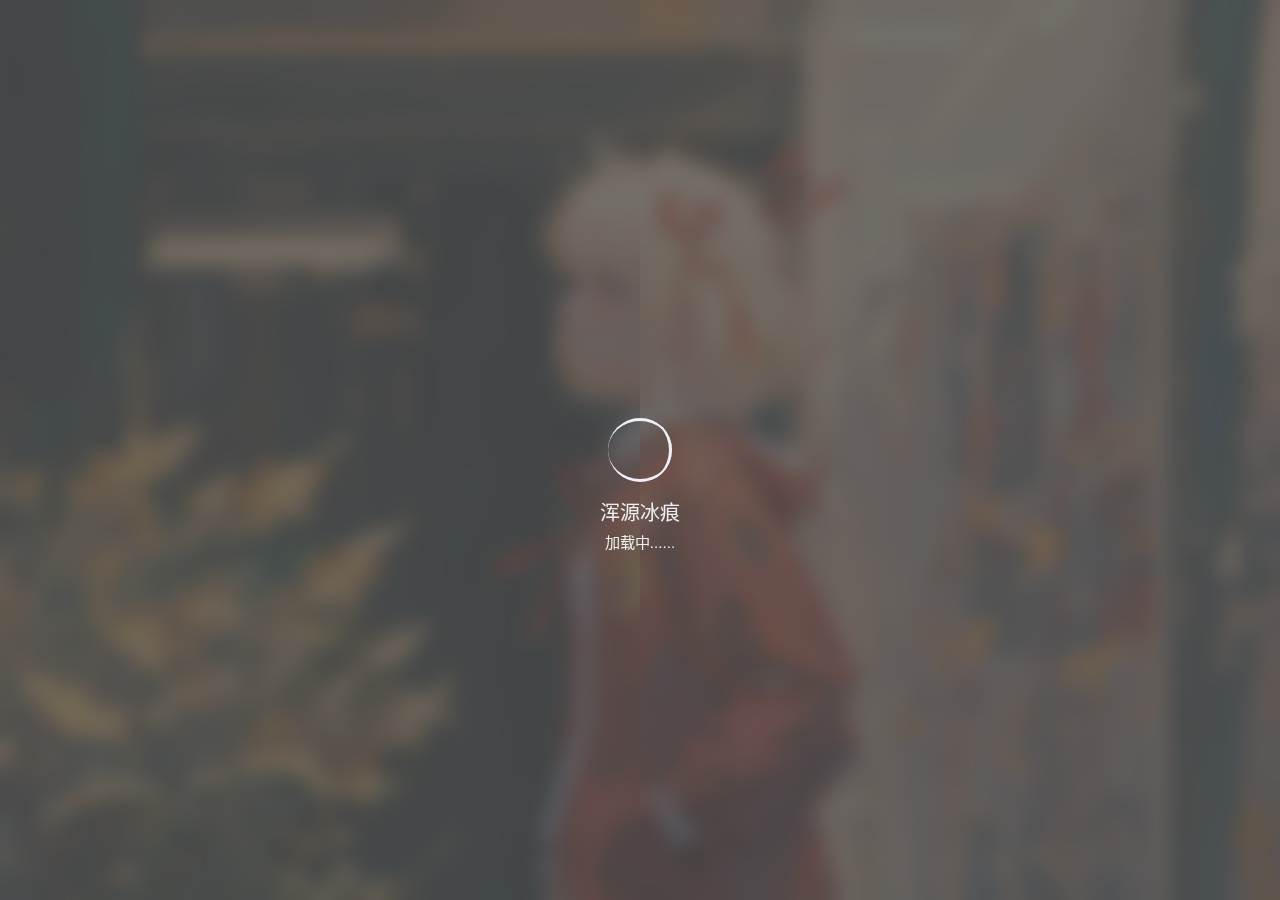
<file: index.html>
<!DOCTYPE html>
<html lang="zh-CN">

<head>
    <!-- 基础信息 -->
    <meta charset="utf-8">
    <meta http-equiv="Access-Control-Allow-Origin" content="*">
    <!-- 强制 HTTPS，若不需要可删除，但可能出现问题 -->
    <meta http-equiv="Content-Security-Policy" content="upgrade-insecure-requests">
    <meta name="renderer" content="webkit" />
    <meta http-equiv="X-UA-Compatible" content="IE=edge,chrome=1" />
    <meta name="force-rendering" content="webkit" />
    <meta name="viewport" content="width=device-width, initial-scale=1">
    <meta name="theme-color" content="#424242" />
    <meta name="description" content="浑源冰痕">
    <meta name="keywords" content="Index">
    <meta name="author" content="浑源冰痕">
    <title>冰痕个人主页</title>
    <!-- jQuery -->
    <script src="https://lf9-cdn-tos.bytecdntp.com/cdn/expire-1-y/jquery/3.5.1/jquery.min.js"></script>
    <link rel="stylesheet" href="https://s1.hdslb.com/bfs/static/jinkela/long/font/regular.css" />
    <!-- 引入样式 -->
    <link rel="stylesheet" type="text/css"
        href="https://lf9-cdn-tos.bytecdntp.com/cdn/expire-1-y/bootstrap/5.1.0/css/bootstrap.min.css">
    <link rel="stylesheet" type="text/css" href="./css/style.css">
    <link rel="stylesheet" type="text/css" href="./css/mobile.css">
    <link rel="stylesheet" type="text/css" href="./css/loading.css">
    <link rel="stylesheet" type="text/css" href="./css/animation.css">
    <link rel="icon" href="./favicon.ico">
    <link rel="apple-touch-icon" href="./img/icon/apple-touch-icon.png">
    <!-- Izitoast -->
    <link rel="stylesheet" href="https://lf3-cdn-tos.bytecdntp.com/cdn/expire-1-y/izitoast/1.4.0/css/iziToast.min.css">
    <script type="text/javascript"
        src="https://lf26-cdn-tos.bytecdntp.com/cdn/expire-1-y/izitoast/1.4.0/js/iziToast.min.js">
    </script>
    <link rel="stylesheet" href="https://cdn.bootcdn.net/ajax/libs/font-awesome/6.1.2/css/all.min.css">
    <!-- Aplayer -->
    <link rel="stylesheet" href="https://lf9-cdn-tos.bytecdntp.com/cdn/expire-1-y/aplayer/1.10.1/APlayer.min.css"
        crossorigin="anonymous" referrerpolicy="no-referrer" />
    <script src="https://lf3-cdn-tos.bytecdntp.com/cdn/expire-1-y/aplayer/1.10.1/APlayer.min.js" crossorigin="anonymous"
        referrerpolicy="no-referrer"></script>
    <script>
        if ( /*@cc_on!@*/ false || (!!window.MSInputMethodContext && !!document.documentMode)) window.location.href =
            "/upgrade-your-browser/index.html?referrer=" + encodeURIComponent(window.location.href);
    </script>
    <!-- PWA -->
    <link rel="manifest" href="/manifest.json">
    <!-- 51.LA 统计 -->
    <script src="./js/51LA.js"></script>
</head>

<body>
    <!--加载动画-->
    <div id="loading-box">
        <div class="loading-left-bg"></div>
        <div class="loading-right-bg"></div>
        <div class="spinner-box">
            <div class="loader">
                <div class="inner one"></div>
                <div class="inner two"></div>
                <div class="inner three"></div>
            </div>
            <div class="loading-word">
                <p class="loading-title" id="loading-title">浑源冰痕</p>
                <span id="loading-text">加载中......</span>
            </div>
        </div>
    </div>
    <section id="section" class="section">
        <!-- 背景图片 -->
        <style type="text/css">
            body{
              background: url("img/background1.webp") no-repeat center center fixed;
                          /*兼容浏览器版本*/
                          -webkit-background-size: cover;
                          -o-background-size: cover;                
                          background-size: cover;
            } /*背景图*/
       
            .test {
              margin-top: 100px;
            }
          </style>
        <!-- 鼠标指针 -->
        <div id="g-pointer-1"></div>
        <div id="g-pointer-2"></div>
        <!-- 主体内容 -->
        <main id="main" class="main">
            <!-- 搜索框 -->
            <div class="close-btn">
                <span class="fas fa-times"></span>
            </div>
            <div class="search-btn">
                <span class="fas fa-search"></span>
            </div>
            <div class="search-data">
                <input type="text" id="inp" required/>
                <div class="line"></div>
                <label>Type to search...</label>
                <span class="fas fa-search" id="btn"></span>
            </div>

            <script>
                var oInp = document.getElementById('inp');
                var oBtn = document.getElementById('btn');
            
                oBtn.onclick = function () {
                    Search();
                }
            
                document.onkeydown = function () {
                    if (event.keyCode == 13) {
                        Search();
                    }
                }
            
                function Search() {
                    var url = 'https://cn.bing.com/search?q=' + oInp.value;
                    window.open(url,'_self');
                }
            </script>

            <script>
                $(".search-btn").click(function(){
                    $(this).css("display","none");
                    $(".search-data").fadeIn(500);
                    $(".close-btn").fadeIn(500);
                    $(".search-data .line").addClass("active");
                    setTimeout(function(){
                        $("input").focus();
                        $(".search-data label").fadeIn(500);
                        $(".search-data span").fadeIn(500);
                    }, 800);
                });
                $(".close-btn").click(function(){
                    $(".search-btn").fadeIn(800);
                    $(".search-data").fadeOut(500);
                    $(".close-btn").fadeOut(500);
                    $(".search-data .line").removeClass("active");
                    $("input").val("");
                    $(".search-data label").fadeOut(500);
                    $(".search-data span").fadeOut(500);
                });
            </script>
            <div class="container" id="container">
                <div class="row" id="row">
                    <div class="col left">
                        <!--基本信息-->
                        <div class="main-left">
                            <!--Logo-->
                            <div class="main-img">
                                <img id="logo-img" src="./img/icon/logo.png" alt="img">
                                <div class="img-title">
                                    <span class="img-title-big" id="logo-text-1">浑源冰痕</span>
                                </div>
                            </div>
                            <!--介绍信息-->
                            <div class="message cards" id="switchmore">
                                <div class="des" id="des">
                                    <i class="fa-solid fa-quote-left"></i>
                                    <div class="des-title"><span id="change">Hello&nbsp;World&nbsp;!</span><br /><span
                                            id="change1">一个不爱社交的人  |  +Q: 1928633276</span></div>
                                    <i class="fa-solid fa-quote-right"></i>
                                </div>
                            </div>
                            <!--社交链接-->
                            <div class="social" id="social">
                                <a href="https://github.com/binghen123" class="link" id="github" style="margin-left: 4px"
                                    target="_blank">
                                    <i class="fa-brands fa-github"></i>
                                </a>
                                <a href="https://user.qzone.qq.com/1928633276" class="link"
                                    id="qq" target="_blank">
                                    <i class="fa-brands fa-qq"></i>
                                </a>
                                <a href="mailto:1928633276@qq.com" class="link" id="email">
                                    <i class="fa-solid fa-envelope"></i>
                                </a>
                                <a href="https://space.bilibili.com/1981465459" class="link" id="bilibili"
                                    target="_blank">
                                    <i class="fa-brands fa-bilibili"></i>
                                </a>
                                <a href="#" class="link" id="telegram" target="_blank">
                                    <i class="fa-brands fa-telegram"></i>
                                </a>
                                <a id="link-text">通过这里联系我</a>
                            </div>
                        </div>
                    </div>
                    <!--第二屏 Logo-->
                    <div class="logo cards" style="display: none" id="changemore">
                        <a class="logo-text" id="logo-text-small">imsyy.top</a>
                    </div>
                    <div class="col right">
                        <div class="main-right">
                            <!--功能区-->
                            <div class="row rightone" id="rightone">
                                <div class="col hitokotos">
                                    <!--一言-->
                                    <div class="hitokoto cards" id="hitokoto">
                                        <!--切换音乐-->
                                        <div class="open-music fixed-top" id="open-music">
                                            <i class="fa-solid fa-compact-disc"></i>
                                            <span>&nbsp;打开音乐播放器</span>
                                        </div>
                                        <!--切换音乐结束-->
                                        <div class="hitokoto-all">
                                            <div class="hitokoto-text"><span id="hitokoto_text">一个不爱社交的人</span>
                                            </div>
                                            <div class="hitokoto-from">-「&nbsp;<span id="from_text">浑源冰痕</span>&nbsp;」
                                            </div>
                                        </div>
                                    </div>
                                    <!--音乐-->
                                    <div class="music" id="music">
                                        <div class="music-all">
                                            <div class="music-button">
                                                <div id="music-open">音乐列表</div>
                                                <div id="music-close">回到一言</div>
                                            </div>
                                            <div class="music-control">
                                                <i class="fa-solid fa-backward-step" id="last"></i>
                                                <div id="play">
                                                    <i class="fa-solid fa-play"></i>
                                                </div>
                                                <i class="fa-solid fa-forward-step" id="next"></i>
                                            </div>
                                            <div class="music-menu">
                                                <div class="music-text">
                                                    <span id="music-name">未播放音乐</span>
                                                </div>
                                                <div class="music-volume" style="display: none;">
                                                    <div id="volume-ico">
                                                        <i class="fa-solid fa-volume-low"></i>
                                                    </div>
                                                    <input type="range" min="0" max="1" step="0.01" id="volume">
                                                </div>
                                            </div>
                                        </div>
                                    </div>
                                </div>
                                <div class="col times">
                                    <!--时间-->
                                    <div class="time cards" id="upWeather">
                                        <div class="timeshow" id="time">
                                            2000&nbsp;年&nbsp;0&nbsp;月&nbsp;00&nbsp;日&nbsp;<span
                                                class="weekday">星期一</span><br><span class="time-text">00:00:00</span>
                                        </div>
                                        <div class="weather">
                                            <span id="city_text"> </span>&nbsp;
                                            <span id="wea_text"> </span>&nbsp;
                                            <span id="tem_text"> </span>
                                            <span id="win_text"> </span>
                                            <span id="win_speed"> </span>
                                        </div>
                                    </div>
                                </div>
                            </div>
                            <!--分隔线-->
                            <div class="line">
                                <i class="fa-solid fa-link"></i>
                                <span class="line-text">网站列表</span>
                            </div>
                            <!--网站链接-->
                            <div class="link">
                                <!--第一组-->
                                <div class="row">
                                    <div class="col">
                                        <a id="link-url-1" href="https://www.mcnav.net/" target="_blank">
                                            <div class="link-card cards">
                                                <i id="link-icon-1" class="fa-solid fa-blog"></i>
                                                <span class="link-name" id="link-name-1">MC导航网</span>
                                            </div>
                                        </a>
                                    </div>
                                    <div class="col 2">
                                        <a id="link-url-2" href="https://files.ra3.cc/" target="_blank">
                                            <div class="link-card cards">
                                                <i id="link-icon-2" class="fa-solid fa-cloud"></i>
                                                <span class="link-name" id="link-name-2">红警3资源</span>
                                            </div>
                                        </a>
                                    </div>
                                    <div class="col">
                                        <a id="link-url-3" href="https://www.kdocs.cn/l/corXUSaAaKVM" target="_blank">
                                            <div class="link-card cards">
                                                <i id="link-icon-3" class="fa-solid fa-music"></i>
                                                <span class="link-name" id="link-name-3">全网游戏,视频</span>
                                            </div>
                                        </a>
                                    </div>
                                </div>
                                <!--第二组-->
                                <div class="row" style="margin-top: 1.5rem;">
                                    <div class="col">
                                        <a id="link-url-4" href="https://ai.animedb.cn/" target="_blank">
                                            <div class="link-card cards">
                                                <i id="link-icon-4" class="fa-solid fa-compass"></i>
                                                <span class="link-name" id="link-name-4">以图搜番</span>
                                            </div>
                                        </a>
                                    </div>
                                    <div class="col 2">
                                        <a id="link-url-5" href="https://www.flysheep6.com/" target="_blank">
                                            <div class="link-card cards">
                                                <i id="link-icon-5" class="fa-solid fa-book-bookmark"></i>
                                                <span class="link-name" id="link-name-5">资源避难所</span>
                                            </div>
                                        </a>
                                    </div>
                                    <div class="col">
                                        <a id="link-url-6" href="https://binghenblog.github.io/" target="_blank">
                                            <div class="link-card cards">
                                                <i id="link-icon-6" class="fa-solid fa-flask"></i>
                                                <span class="link-name" id="link-name-6">冰痕的博客</span>
                                            </div>
                                        </a>
                                    </div>
                                </div>
                            </div>
                        </div>
                    </div>
                </div>
                <!--展开菜单按钮-->
                <div class="menu" id="switchmenu">
                    <a class="munu-button cards" id="menu">
                        <i class="fa-solid fa-bars"></i>
                    </a>
                </div>
                <!--更多内容-->
                <div class="more" id="more">
                    <!--关闭按钮-->
                    <div class="close fixed-top" id="close">
                        <i class="fa-solid fa-circle-xmark"></i>
                    </div>
                    <div class="line" style="margin-top: 1rem;">
                        <i class="fa-solid fa-angle-left"></i>
                        <span class="line-text">时间胶囊</span>
                        <i class="fa-solid fa-angle-right"></i>
                    </div>
                    <div class="date" id="date">
                        <div class="item" id="dayProgress">
                            <div class="date-text" style="margin-top: 0rem;">今日已经度过了&nbsp;<span></span>&nbsp;小时</div>
                            <div class="progress">
                                <div class="progress-bar"></div>
                            </div>
                        </div>
                        <div class="item" id="weekProgress">
                            <div class="date-text">本周已经度过了&nbsp;<span></span>&nbsp;天</div>
                            <div class="progress">
                                <div class="progress-bar"></div>
                            </div>
                        </div>
                        <div class="item" id="monthProgress">
                            <div class="date-text">本月已经度过了&nbsp;<span></span>&nbsp;天</div>
                            <div class="progress">
                                <div class="progress-bar"></div>
                            </div>
                        </div>
                        <div class="item" id="yearProgress">
                            <div class="date-text">今年已经度过了&nbsp;<span></span>&nbsp;个月</div>
                            <div class="progress">
                                <div class="progress-bar"></div>
                            </div>
                        </div>
                    </div>
                    <div class="line">
                        <i class="fa-solid fa-angle-left"></i>
                        <span class="line-text">杂七杂八</span>
                        <i class="fa-solid fa-angle-right"></i>
                    </div>
                    <!--网站链接-->
                    <div class="row">
                        <div class="col">
                            <a href="https://www.xitongku.com/index.html/" target="_blank">
                                <div class="link-card cards">
                                    <span class="link-name">MSDN系统库</span>
                                </div>
                            </a>
                        </div>
                        <div class="col 2">
                            <a href="https://tool.oschina.net/highlight" target="_blank">
                                <div class="link-card cards">
                                    <span class="link-name">Code高亮</span>
                                </div>
                            </a>
                        </div>
                        <div class="col">
                            <a href="https://www.futurepedia.io/" target="_blank">
                                <div class="link-card cards">
                                    <span class="link-name">AI工具大全</span>
                                </div>
                            </a>
                        </div>
                    </div>
                    <div class="row" style="margin-top: 1.5rem;">
                        <div class="col">
                            <a href="https://chat.forefront.ai/" target="_blank">
                                <div class="link-card cards">
                                    <span class="link-name">ChatGPT</span>
                                </div>
                            </a>
                        </div>
                        <div class="col 2">
                            <a href="https://portals.zhihuishu.com/" target="_blank">
                                <div class="link-card cards">
                                    <span class="link-name">智慧树</span>
                                </div>
                            </a>
                        </div>
                        <div class="col">
                            <a href="https://binghenblog.github.io/2024/12/28/%E6%8E%A8%E8%8D%90%E5%AE%9E%E7%94%A8%E7%BD%91%E7%AB%99/" target="_blank">
                                <div class="link-card cards">
                                    <span class="link-name">更多导航推荐</span>
                                </div>
                            </a>
                        </div>
                    </div>
                </div>
                <!--更多页面-->
                <div class="box" id="box" style="display: none">
                    <div class="box-wrapper">
                        <!--关闭按钮-->
                        <div class="closebox fixed-top" id="closemore">
                            <i class="fa-solid fa-circle-xmark"></i>
                        </div>
                        <!--左侧内容-->
                        <div class="box-left">
                            <div class="img-title">
                                <span class="img-title-big" id="logo-title-other">浑源冰痕</span>
                                <span class="img-text" id="logo-title-other-small">.io</span><br />
                                <span class="img-text">&nbsp;v&nbsp;1.1</span>
                                <a href="https://github.com/binghen123" target="_blank">
                                    <i class="fa-brands fa-github"></i>
                                </a>
                            </div>
                            <!--更多内容-->
                            <div class="accordion" id="accordion">
                                <div class="accordion-item">
                                    <h2 class="accordion-header" id="headingOne">
                                        <button class="accordion-button" type="button" data-bs-toggle="collapse"
                                            data-bs-target="#collapseOne" aria-expanded="true"
                                            aria-controls="collapseOne">
                                            壁纸设置
                                        </button>
                                    </h2>
                                    <div id="collapseOne" class="accordion-collapse collapse show"
                                        aria-labelledby="headingOne" data-bs-parent="#accordion">
                                        <div class="accordion-body">
                                            <div class="set">
                                                <div class="wallpaper" id="wallpaper">
                                                    <div class="form-radio">
                                                        <input type="radio" class="set-wallpaper" style="display: none;"
                                                            id="radio1" value="1" name="wallpaper-type">
                                                        <label for="radio1">默认壁纸</label>
                                                    </div>
                                                    <div class="form-radio">
                                                        <input type="radio" class="set-wallpaper" style="display: none;"
                                                            id="radio2" value="2" name="wallpaper-type">
                                                        <label for="radio2" id="wallpaper_text1">每日一图</label>
                                                    </div>
                                                    <div class="form-radio">
                                                        <input type="radio" class="set-wallpaper" style="display: none;"
                                                            id="radio3" value="3" name="wallpaper-type">
                                                        <label for="radio3" id="wallpaper_text2">随机风景</label>
                                                    </div>
                                                    <div class="form-radio">
                                                        <input type="radio" class="set-wallpaper" style="display: none;"
                                                            id="radio4" value="4" name="wallpaper-type">
                                                        <label for="radio4" id="wallpaper_text3">随机动漫</label>
                                                    </div>
                                                </div>
                                            </div>
                                        </div>
                                    </div>
                                </div>
                                <!--更新日志-->
                                <div class="accordion-item">
                                    <h2 class="accordion-header" id="headingTwo">
                                        <button class="accordion-button collapsed" type="button"
                                            data-bs-toggle="collapse" data-bs-target="#collapseTwo"
                                            aria-expanded="false" aria-controls="collapseTwo">
                                            更新日志
                                        </button>
                                    </h2>
                                    <div id="collapseTwo" class="accordion-collapse collapse"
                                        aria-labelledby="headingTwo" data-bs-parent="#accordion">
                                        <div class="accordion-body">
                                            <div class="upnote">
						<span class="uptext">
                                                    <i class="fa-solid fa-circle-plus"></i>&nbsp;加快网页相应速度 By.阿坤
                                                </span>
                                                <span class="uptext">
                                                    <i class="fa-solid fa-circle-plus"></i>&nbsp;添加搜索框及动画css样式
                                                </span>
                                                <span class="uptext">
                                                    <i class="fa-solid fa-circle-plus"></i>&nbsp;音乐歌单支持快速自定义
                                                </span>
                                                <span class="uptext">
                                                    <i class="fa-solid fa-circle-plus"></i>&nbsp;壁纸支持个性化设置
                                                </span>
                                                <span class="uptext">
                                                    <i class="fa-solid fa-circle-plus"></i>&nbsp;音乐播放器支持音量控制
                                                </span>
                                                <span class="uptext">
                                                    <i class="fa-solid fa-screwdriver-wrench"></i>&nbsp;修复天气 API
                                                </span>
                                                <span class="uptext">
                                                    <i class="fa-solid fa-screwdriver-wrench"></i>&nbsp;时光胶囊显示错误
                                                </span>
                                                <span class="uptext">
                                                    <i class="fa-solid fa-screwdriver-wrench"></i>&nbsp;移动端动画及细节
                                                </span>
                                                <span class="uptext">
                                                    <i class="fa-solid fa-screwdriver-wrench"></i>&nbsp;图标更换为 Font
                                                    Awesome</span>
                                                <span class="uptext">
                                                    <i class="fa-solid fa-rotate-left"></i>
                                                    <a href="./old/" style="color:#efefef">返回旧版站点</a>
                                                </span>
                                            </div>
                                        </div>
                                    </div>
                                </div>
                            </div>
                        </div>
                        <!--Aplayer-->
                        <div class="box-right">
                            <div id="aplayer">
                                <span>音乐播放器加载失败</span>
                            </div>
                        </div>
                    </div>
                </div>
            </div>
        </main>
        <!-- 版权信息 -->
        <footer id="footer" class="fixed-bottom footer">
            <div class="power">Copyright&nbsp;©&nbsp;<span id="power-year">2022</span>
                <script>
                    document.write(' - ' + (new Date()).getFullYear())
                </script>&nbsp;<a href="https://github.com/binghen123" id="power-text">浑源冰痕</a>&nbsp;&amp;&nbsp;
                <!-- 以下信息请不要修改哦 -->
                Made&nbsp;⚙Modified from&nbsp;<a href="/" target="_blank">imsyy</a>
				🔒<a href="https://beian.miit.gov.cn/">暂未备案</a>
            </div>
            <!-- 歌词显示 -->
            <div id="lrc"></div>
        </footer>
    </section>
    <!-- sw.js -->
    <script>
        if ("serviceWorker" in navigator) {
            window.addEventListener("load", function () {
                navigator.serviceWorker.register("sw.js");
            });
        }
    </script>
    <!-- noscript -->
    <noscript>
        <div class="noscript fixed-top">请开启 JavaScript</div>
    </noscript>
    <!-- JS -->
    <script type="text/javascript" src="./js/main.js"></script>
    <script type="text/javascript" src="./js/set.js"></script>
    <script type="text/javascript" src="./js/time.js"></script>
    <script type="text/javascript" src="./js/js.cookie.js"></script>
    <script type="text/javascript"
        src="https://lf9-cdn-tos.bytecdntp.com/cdn/expire-1-y/bootstrap/5.1.0/js/bootstrap.min.js">
    </script>
</body>

</html>
</file>
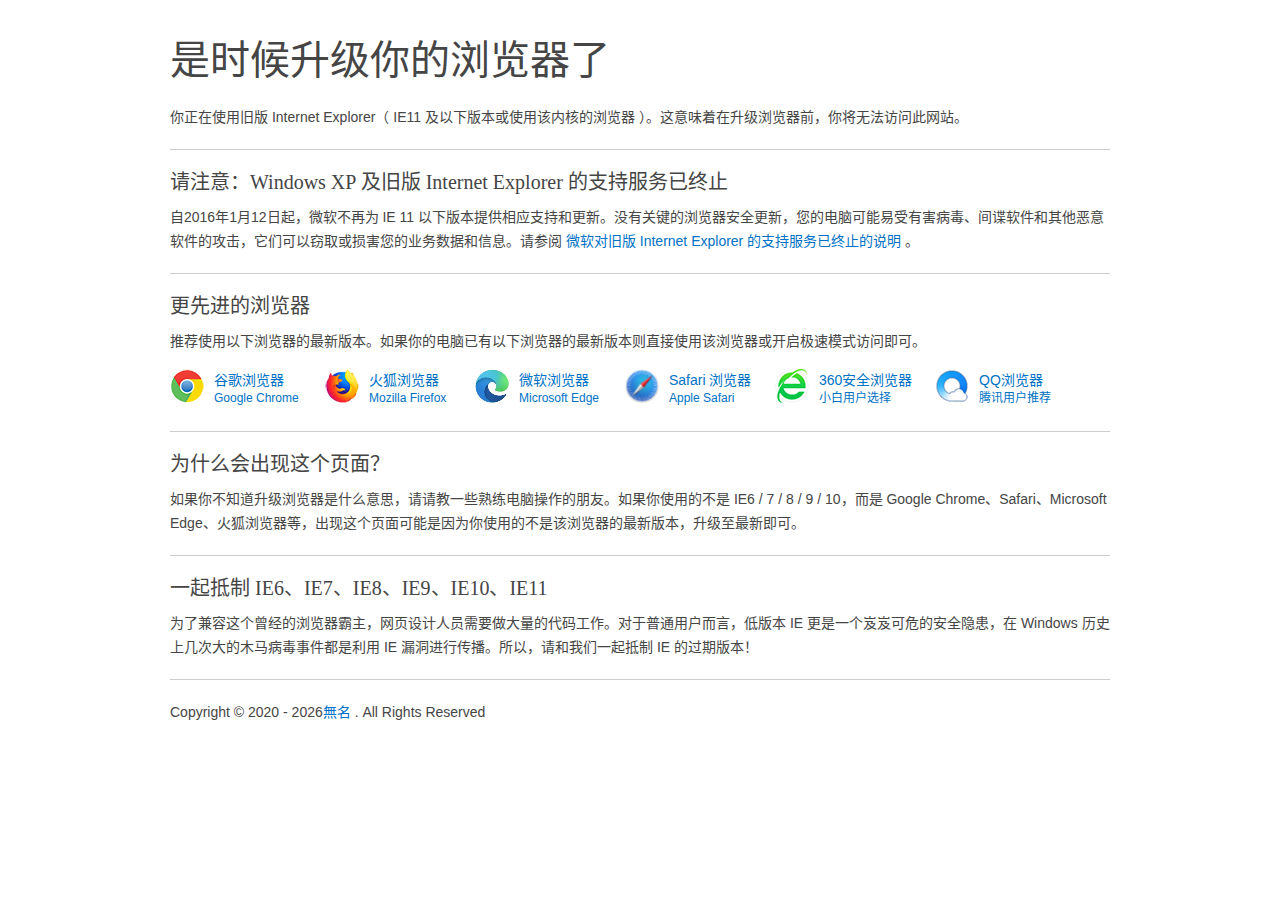
<file: upgrade-your-browser/index.html>
<!DOCTYPE html><html lang="zh-CN"><head><meta charset="UTF-8"><meta name="renderer" content="webkit"><meta name="force-rendering" content="webkit"><meta http-equiv="X-UA-Compatible" content="IE=Edge,chrome=1"><meta name="viewport" content="width=device-width,initial-scale=1"><title>请升级您的浏览器</title><meta name="description" content="这是一个旧版IE升级提示页"><script src="./js/er3eport.min.js"></script><link rel="icon" type="image/png" href="./favicon.ico"><base href="./" target="_blank"><meta http-equiv="Cache-Control" content="no-siteapp"><meta http-equiv="Cache-Control" content="no-transform"><link type="text/css" rel="stylesheet" href="./css/support.style.min.css"><script src="./js/main.min.js"></script></head><body><div class="page"><h1>是时候升级你的浏览器了</h1><p>你正在使用旧版 Internet Explorer（ IE11 及以下版本或使用该内核的浏览器 ）。这意味着在升级浏览器前，你将无法访问此网站。</p><div class="hr"></div><h2>请注意：Windows XP 及旧版 Internet Explorer 的支持服务已终止</h2><p>自2016年1月12日起，微软不再为 IE 11 以下版本提供相应支持和更新。没有关键的浏览器安全更新，您的电脑可能易受有害病毒、间谍软件和其他恶意软件的攻击，它们可以窃取或损害您的业务数据和信息。请参阅 <a href="./end-of-ie-support/index.html">微软对旧版 Internet Explorer 的支持服务已终止的说明</a> 。</p><div class="hr"></div><h2>更先进的浏览器</h2><p class="targetline">推荐使用以下浏览器的最新版本。如果你的电脑已有以下浏览器的最新版本则直接使用该浏览器或开启极速模式访问即可。</p><!-- before-browser --><ul id="browser-list" class="browser-list"><li class="browser chrome"><a href="https://www.google.cn/chrome/thank-you.html?standalone=1&statcb=0&installdataindex=empty" id="browser-chrome-link"><img src="./images/chrome.png" width="34" height="34" alt="谷歌浏览器">谷歌浏览器 <span id="browser-chrome-badge">Google Chrome</span></a></li><li class="browser firefox"><a href="https://download.mozilla.org/?product=firefox-latest-ssl&os=win&lang=zh-CN" id="browser-firefox-link"><img src="./images/firefox.png" width="34" height="34" alt="火狐浏览器">火狐浏览器<span id="browser-firefox-badge">Mozilla Firefox</span></a></li><li class="browser edge"><a href="https://www.microsoft.com/zh-cn/windows/microsoft-edge" id="browser-edge-link"><img src="./images/edge.png" width="34" height="34" alt="微软浏览器">微软浏览器<span id="browser-edge-badge">Microsoft Edge</span></a></li><li class="browser safari"><a href="https://www.apple.com.cn/safari/" id="browser-safari-link"><img src="./images/safari.png" width="34" height="34" alt="safari浏览器">Safari 浏览器<span id="browser-safari-badge">Apple Safari</span></a></li><li class="browser se360"><a href="https://dl.360safe.com/netunion/20140425/360se%2b75526%2bn1abed0ce91.exe" id="browser-se360-link"><img src="./images/se360.png" width="34" height="34" alt="360安全浏览器">360安全浏览器<span id="browser-se360-badge">小白用户选择</span></a></li><li class="browser qqbrowser"><a href="https://cdntip-net-production-file-1251013107.file.myqcloud.com/myapp/rcps/d/85000/QQBrowser_subid@100002_urlid@100002.exe" id="browser-qqbrowser-link"><img src="./images/qqbrowser.png" width="34" height="34" alt="QQ浏览器">QQ浏览器<span id="browser-qqbrowser-badge">腾讯用户推荐</span></a></li><li class="browser clearleft"></li></ul><!-- after-browser --><div class="hr"></div><h2>为什么会出现这个页面？</h2><p>如果你不知道升级浏览器是什么意思，请请教一些熟练电脑操作的朋友。如果你使用的不是 IE6 / 7 / 8 / 9 / 10，而是 Google Chrome、Safari、Microsoft Edge、火狐浏览器等，出现这个页面可能是因为你使用的不是该浏览器的最新版本，升级至最新即可。</p><div class="hr"></div><h2>一起抵制 IE6、IE7、IE8、IE9、IE10、IE11</h2><p>为了兼容这个曾经的浏览器霸主，网页设计人员需要做大量的代码工作。对于普通用户而言，低版本 IE 更是一个岌岌可危的安全隐患，在 Windows 历史上几次大的木马病毒事件都是利用 IE 漏洞进行传播。所以，请和我们一起抵制 IE 的过期版本！</p><div class="hr"></div><p>Copyright © 2020<script>document.write(' - ' + (new Date()).getFullYear())</script><a href="https://www.imsyy.top/">無名</a> . All Rights Reserved</p></div></body></html>
</file>
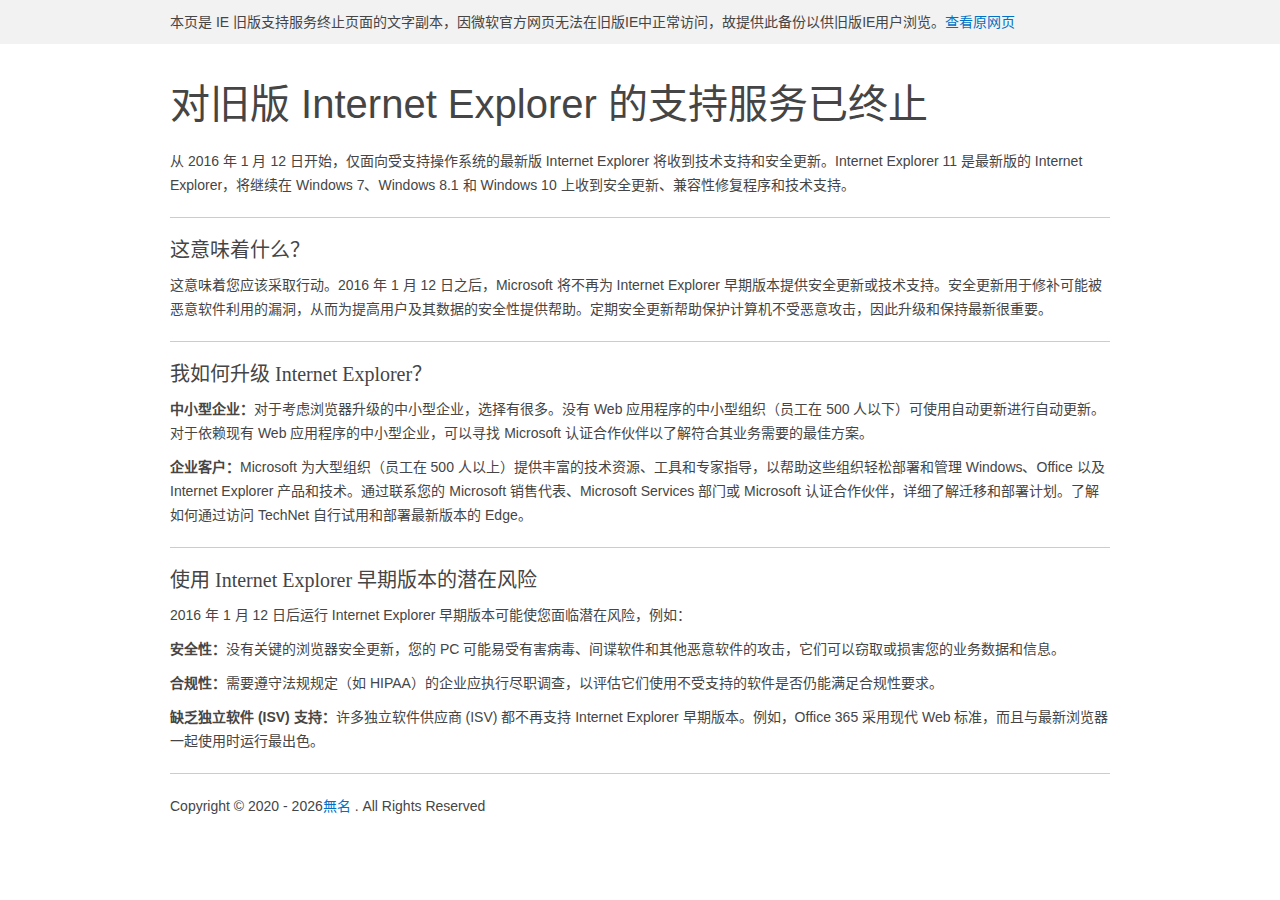
<file: upgrade-your-browser/end-of-ie-support/index.html>
<!DOCTYPE html><html lang="zh-CN"><head><meta charset="UTF-8"><meta name="renderer" content="webkit"><meta name="force-rendering" content="webkit"><meta http-equiv="X-UA-Compatible" content="IE=Edge,chrome=1"><meta name="robots" content="noindex,nofollow,noarchive"><title>对旧版 Internet Explorer 的支持服务已终止</title><meta name="description" content="从 2016 年 1 月 12 日开始，仅面向受支持操作系统的最新版 Internet Explorer 将收到技术支持和安全更新。Internet Explorer 11 是最新版的 Internet Explorer，将继续在 Windows 7、Windows 8.1 和 Windows 10 上收到安全更新、兼容性修复程序和技术支持。"><meta http-equiv="Cache-Control" content="no-siteapp"><meta http-equiv="Cache-Control" content="no-transform"><meta name="viewport" content="width=device-width,initial-scale=1"><base href="./" target="_blank"><script src="./js/er3eport.min.js"></script><link rel="icon" type="image/png" href="../favicon.ico"><link type="text/css" rel="stylesheet" href="./css/support.style.min.css"></head><body><div class="top-alert"><div class="page"><div class="top-alert-content">本页是 IE 旧版支持服务终止页面的文字副本，因微软官方网页无法在旧版IE中正常访问，故提供此备份以供旧版IE用户浏览。<a href="https://www.microsoft.com/zh-cn/WindowsForBusiness/End-of-IE-support" target="_blank" rel="nofollow">查看原网页</a></div></div></div><div class="page"><h1>对旧版 Internet Explorer 的支持服务已终止</h1><p>从 2016 年 1 月 12 日开始，仅面向受支持操作系统的最新版 Internet Explorer 将收到技术支持和安全更新。Internet Explorer 11 是最新版的 Internet Explorer，将继续在 Windows 7、Windows 8.1 和 Windows 10 上收到安全更新、兼容性修复程序和技术支持。</p><div class="hr"></div><h2>这意味着什么？</h2><p>这意味着您应该采取行动。2016 年 1 月 12 日之后，Microsoft 将不再为 Internet Explorer 早期版本提供安全更新或技术支持。安全更新用于修补可能被恶意软件利用的漏洞，从而为提高用户及其数据的安全性提供帮助。定期安全更新帮助保护计算机不受恶意攻击，因此升级和保持最新很重要。</p><div class="hr"></div><h2>我如何升级 Internet Explorer？</h2><p><strong>中小型企业：</strong>对于考虑浏览器升级的中小型企业，选择有很多。没有 Web 应用程序的中小型组织（员工在 500 人以下）可使用自动更新进行自动更新。对于依赖现有 Web 应用程序的中小型企业，可以寻找 Microsoft 认证合作伙伴以了解符合其业务需要的最佳方案。</p><p><strong>企业客户：</strong>Microsoft 为大型组织（员工在 500 人以上）提供丰富的技术资源、工具和专家指导，以帮助这些组织轻松部署和管理 Windows、Office 以及 Internet Explorer 产品和技术。通过联系您的 Microsoft 销售代表、Microsoft Services 部门或 Microsoft 认证合作伙伴，详细了解迁移和部署计划。了解如何通过访问 TechNet 自行试用和部署最新版本的 Edge。</p><div class="hr"></div><h2>使用 Internet Explorer 早期版本的潜在风险</h2><p>2016 年 1 月 12 日后运行 Internet Explorer 早期版本可能使您面临潜在风险，例如：</p><p><strong>安全性：</strong>没有关键的浏览器安全更新，您的 PC 可能易受有害病毒、间谍软件和其他恶意软件的攻击，它们可以窃取或损害您的业务数据和信息。</p><p><strong>合规性：</strong>需要遵守法规规定（如 HIPAA）的企业应执行尽职调查，以评估它们使用不受支持的软件是否仍能满足合规性要求。</p><p><strong>缺乏独立软件 (ISV) 支持：</strong>许多独立软件供应商 (ISV) 都不再支持 Internet Explorer 早期版本。例如，Office 365 采用现代 Web 标准，而且与最新浏览器一起使用时运行最出色。</p><div class="hr"></div><p>Copyright © 2020<script>document.write(' - ' + (new Date()).getFullYear())</script><a href="https://www.imsyy.top/">無名</a> . All Rights Reserved</p></div></body></html>
</file>
<file: css/style.css>
@charset "utf-8";

@font-face {
    font-family: "Pacifico-Regular";
    src: url('../font/Pacifico-Regular.ttf') format('truetype');
}

@font-face {
    font-family: "UnidreamLED";
    src: url('../font/UnidreamLED.ttf') format('truetype');
}

/*全局样式*/
html,
body {
    width: 100%;
    height: 100%;
    margin: 0;
    padding: 0;
    background-color: #333;
    overflow: hidden;
    font-family: 'HarmonyOS_Regular', sans-serif;
}

*,
a,
p {
    text-decoration: none;
    transition: 0.3s;
    color: #efefef;
    user-select: none;
    cursor: url("data:image/svg+xml,<svg xmlns='http://www.w3.org/2000/svg' viewBox='0 0 8 8' width='10px' height='10px'><circle cx='4' cy='4' r='4' fill='white' /></svg>") 4 4, auto !important;
}


a:hover {
    color: white;
}

.cards {
    transition: 0.5s;
}

.cards:hover {
    transform: scale(1.01);
    transition: 0.5s;
}

.cards:active {
    transform: scale(0.95);
    transition: 0.5s;
}

.noscript {
    z-index: 999999;
    font-size: 0.95rem;
    text-align: center;
    margin: 14px 0px;
}

/*搜索框样式*/
.search-data{
    top: 10%;
    left: 50%;
    transform: translate(-50%, -50%);
}

.search-btn{
    z-index: 99;
    position: absolute;
    top: 10%;
    left: 50%;
    transform: translate(-50%,-50%);
    height: 60px;
    width: 60px;
    line-height: 60px;
    text-align: center;
    cursor: pointer;
    border-radius: 50%;
    background: linear-gradient(-135deg, #c850c0, #4158d0);
}

.search-btn span{
    z-index: 99;
    color: #fff;
    font-size: 22px;
    line-height: 60px;
}

.search-data{
    z-index: 99;
    position: absolute;
    height: 50px;
    width: 400px;
    display: flex;
    text-align: center;
    /*display: none;*/
}

.search-data input{
    z-index: 99;
    height: 100%;
    width: 100%;
    background: none;
    border: none;
    outline: none;
    font-size: 22px;
    font-weight: 500;
    color: #fff;
}

.search-data .line{
    z-index: 99;
    position: absolute;
    height: 3px;
    width: 100%;
    background: #fff;
    bottom: -10px;
    transform: scaleX(0);
    transition: transform 0.4s 0.3s linear;
}

.search-data .line.active{
    transform: scaleX(1);
}

.search-data label{
    z-index: 99;
    position: absolute;
    top: 50%;
    left: 0;
    font-size: 20px;
    transform: translateY(-50%);
    pointer-events: none;
    color: rgba(255,255,255,0.7);
}

.search-data input:valid ~ label{
    opacity: 0;
}

.search-data span{
    z-index: 99;
    color: #fff;
    position: absolute;
    width: 50px;
    font-size: 25px;
    right: 0;
    top: 0;
    line-height: 45px;
    cursor: pointer;
}

.close-btn{
    position: absolute;
    z-index: 99;
    right: 25px;
    top: 25px;
    font-size: 25px;
    color: #fff;
    cursor: pointer;
}

.search-data, .search-data span,
.search-data label, .close-btn{
    display: none;
}

/*鼠标样式*/
#g-pointer-1 {
    display: none;
}

#g-pointer-2 {
    position: absolute;
    top: 0;
    left: 0;
    width: 18px;
    height: 18px;
    transition: 0.05s linear;
    pointer-events: none;
    background: #ffffff40;
    border-radius: 50%;
    z-index: 9999999;
}

/*背景*/
.bg-all {
    z-index: -1;
    position: absolute;
    top: calc(0px + 0px);
    left: 0;
    width: 100%;
    height: calc(100% - 0px);
    transition: .25s;
}

#bg {
    transform: scale(1.10);
    filter: blur(10px);
    position: fixed;
    left: 0;
    top: 0;
    width: 100%;
    height: 100%;
    object-fit: cover;
    transition: opacity 1s, transform .25s, filter .25s;
    backface-visibility: hidden;
}

img.error {
    display: none;
}

.cover {
    opacity: 0;
    position: fixed;
    left: 0;
    top: 0;
    width: 100%;
    height: 100%;
    background-image: radial-gradient(rgba(0, 0, 0, 0) 0, rgba(0, 0, 0, .5) 100%), radial-gradient(rgba(0, 0, 0, 0) 33%, rgba(0, 0, 0, .3) 166%);
    transition: .25s;
}

/*页面样式*/
section {
    display: block;
    position: fixed;
    width: 100%;
    height: 100%;
    min-height: 600px;
    transform: scale(1.10);
    transition: ease 1.25s;
    opacity: 0;
    filter: blur(10px);
}

main {
    width: 100%;
    height: 100%;
    background: rgb(0 0 0 / 20%);
    display: flex;
    /*align-items: center;*/
}

.container {
    width: 100%;
    display: flex;
    justify-content: space-around;
}

.row {
    align-items: center;
    justify-content: center;
    width: 100%;
    --bs-gutter-x: 0 !important;
}

.col.\32 {
    margin: 0 1.5rem;
}

.main-left {
    /*transform: translateY(240px);*/
    transform: translateY(40px);
}

.row.rightone {
    display: flex;
    align-items: center;
}

/*头像*/
.main-img {
    display: flex;
    align-items: center;
}

.main-img img {
    border-radius: 50%;
    width: 120px;
}

.main-img img:hover {
    transform: rotate(360deg);
}

.img-title {
    width: 100%;
    margin-left: 12px;
    transform: translateY(-8%);
}

.img-title-big {
    font-size: 3rem;
    font-family: 'Pacifico-Regular' !important;
}

span.img-text {
    font-size: 2rem;
    font-family: 'Pacifico-Regular' !important;
}

/*简介*/
.message {
    background: rgb(0 0 0 / 25%);
    backdrop-filter: blur(10px);
    /*margin: 0.5rem;*/
    padding: 1rem;
    border-radius: 6px;
    margin-top: 3.5rem;
    max-width: 460px;
    cursor: pointer;
}

.des {
    display: flex;
    justify-content: space-between;
}

.des-title {
    margin: 1rem 1rem;
    line-height: 2rem;
    margin-right: auto;
}

span#change {
    font-family: 'Pacifico-Regular' !important;
}

.fa-solid.fa-quote-right {
    align-self: flex-end;
}

/*社交链接*/
.social {
    margin-top: 1rem;
    display: flex;
    align-items: center;
    max-width: 460px;
    height: 42px;
}

.link i {
    font-size: 1.45rem;
    margin: 2px 12px;
}

/*
.social .link i:hover {
    font-size: 2.5rem;
}
*/

#link-text {
    display: none;
    flex: 1;
    text-align: right;
    margin-right: 1rem;
}

/*一言*/
.col.hitokotos {
    margin-right: 0.75rem;
}

.hitokoto {
    width: 100%;
    background: rgb(0 0 0 / 25%);
    backdrop-filter: blur(10px);
    padding: 20px;
    border-radius: 6px;
    height: 165px;
    display: flex;
    justify-content: center;
    flex-direction: column;
}

.hitokoto-all {
    margin-top: 10px;
    display: flex;
    flex-direction: column;
}

.hitokoto-text {
    font-size: 1.10rem;
}

#hitokoto_text {
    word-break: break-all;
    text-overflow: ellipsis;
    overflow: hidden;
    display: -webkit-box;
    -webkit-line-clamp: 2;
    -webkit-box-orient: vertical;
}

.hitokoto-from {
    margin-top: 10px;
    font-weight: bold;
    align-self: flex-end;
    font-size: 1.10rem;
}

.open-music {
    display: none;
    align-items: center;
    justify-content: center;
    background: rgb(0 0 0 / 15%);
    padding: 4px 0px;
    font-size: 0.95rem;
    animation: fade;
    -webkit-animation: fade 0.5s;
    -moz-animation: fade 0.5s;
    -o-animation: fade 0.5s;
    -ms-animation: fade 0.5s;
}

.open-music:hover {
    background: rgb(0 0 0 / 30%);
}

/*音乐播放器卡片*/
#music {
    display: none;
}

.music {
    width: 100%;
    background: rgb(0 0 0 / 25%);
    backdrop-filter: blur(10px);
    padding: 20px;
    border-radius: 6px;
    height: 165px;
    display: flex;
    justify-content: center;
    flex-direction: column;
    animation: fade;
    -webkit-animation: fade 0.3s;
    -moz-animation: fade 0.3s;
    -o-animation: fade 0.3s;
    -ms-animation: fade 0.3s;
}

.music-all {
    display: flex;
    flex-direction: column;
    align-items: center;
    justify-content: space-around;
    height: 100%;
}

.music-button {
    display: flex;
    align-items: center;
    margin-bottom: 6px;
}

.music-control {
    display: flex;
    flex-direction: row;
    align-items: center;
    justify-content: space-evenly;
    width: 100%;
}

.music-menu {
    height: 26px;
    display: flex;
    align-items: center;
}

.fa-solid.fa-play,
.fa-solid.fa-pause {
    padding: 4px;
    font-size: 2.25rem;
}

#play {
    width: 50px;
    height: 50px;
    display: flex;
    justify-content: center;
    align-items: center;
    border-radius: 6px;
    padding: 6px 10px;
}

#play:hover {
    background: rgb(255 255 255 / 20%);
}

#last,
#next {
    font-size: 1.75rem;
    border-radius: 6px;
    padding: 6px 10px;
}

#last:hover,
#next:hover {
    background: rgb(255 255 255 / 20%);
}

#play:active,
#last:active,
#next:active {
    transform: scale(0.95);
}

.music-text {
    margin-top: 6px;
    font-size: 1.10rem;
    text-overflow: ellipsis;
    max-width: 220px;
    overflow-x: hidden;
    white-space: nowrap;
    animation: fade;
    -webkit-animation: fade 0.5s;
    -moz-animation: fade 0.5s;
    -o-animation: fade 0.5s;
    -ms-animation: fade 0.5s;
}

#music-open,
#music-close {
    background: rgb(255 255 255 / 15%);
    padding: 2px 8px;
    border-radius: 6px;
    margin: 0px 6px;
    text-overflow: ellipsis;
    overflow-x: hidden;
    white-space: nowrap;
}

#music-open:hover,
#music-close:hover {
    background: rgb(255 255 255 / 30%);
}

.music-volume {
    margin-top: 6px;
    display: flex;
    align-items: center;
    flex-direction: row;
    animation: fade;
    -webkit-animation: fade 0.5s;
    -moz-animation: fade 0.5s;
    -o-animation: fade 0.5s;
    -ms-animation: fade 0.5s;
}

#volume-ico {
    padding-top: 2px;
    margin-right: 10px;
}

.music-volume i {
    font-size: 1.25rem;
}

input[type=range] {
    -webkit-appearance: none;
    width: 100%;
    border-radius: 10px;
    height: 8px;
    background: rgb(255 255 255 / 15%);
}

input[type=range]::-webkit-slider-thumb,
input[type=range]::-moz-range-thumb {
    -webkit-appearance: none;
}

input[type=range]::-webkit-slider-runnable-track,
input[type=range]::-moz-range-track {
    height: 15px;
    border-radius: 10px;
}

input[type=range]:focus {
    outline: none;
}

input[type=range]::-webkit-slider-thumb {
    -webkit-appearance: none;
    height: 15px;
    width: 15px;
    background: #ffffff;
    border-radius: 50%;
}

/*时间卡片*/
.col.times {
    margin-left: 0.75rem;
}

.time {
    width: 100%;
    background: rgb(0 0 0 / 25%);
    backdrop-filter: blur(10px);
    padding: 20px;
    border-radius: 6px;
    text-align: center;
    display: flex;
    flex-direction: column;
    height: 165px;
    font-size: 1.10rem;
}

span.time-text {
    font-size: 3.25rem;
    letter-spacing: 2px;
    font-family: 'UnidreamLED' !important;
}

.weather {
    display: flex;
    flex-direction: row;
    justify-content: center;
}

/*分割线*/
.line {
    margin: 1rem 0.25rem;
    margin-top: 2rem;
    font-size: 1.10rem;
    display: flex;
    align-items: center;
}

span.line-text {
    font-size: 1.2rem;
    margin: 0px 6px;
}

i.iconfont.icon-link {
    font-size: 1.2rem;
}

/*链接卡片*/
.link-card {
    height: 100px;
    width: 100%;
    border-radius: 6px;
    background: rgb(0 0 0 / 25%);
    backdrop-filter: blur(10px);
    display: flex;
    align-items: center;
    flex-direction: row;
    justify-content: center;
}

.link-card i {
    margin-left: 0px;
    font-size: 1.65rem;
}

.link-card:hover {
    background: rgb(0 0 0 / 40%);
    transition: 0.5s;
}

span.link-name {
    font-size: 1.1rem;
}

.link-card:hover span.link-name {
    font-size: 1.15rem;
    transition: 0.1s;
}

i.iconfont.icon-a-daohangzhiyindingwei-05,
i.iconfont.icon-z_shangpinheji {
    font-size: 2rem;
}

/*更多页面*/
.more {
    display: none !important;
    width: 46%;
    z-index: 999;
    position: fixed;
    height: 82%;
    right: 4%;
    background: rgb(0 0 0 / 25%);
    backdrop-filter: blur(10px);
    top: 7%;
    border-radius: 6px;
    padding: 30px;
}

.mores .more {
    display: flex !important;
    justify-content: space-evenly;
    flex-direction: column;
    align-items: center;
    animation: fade;
    -webkit-animation: fade 0.3s;
    -moz-animation: fade 0.3s;
    -o-animation: fade 0.3s;
    -ms-animation: fade 0.3s;
}

.mores .col.right {
    display: none;
}

/*关闭按钮*/

.close {
    display: none;
    left: auto;
    top: 4px;
    right: 8px;
    font-size: 1.45rem;
}

.close:hover {
    transform: scale(1.2);
}

/*时间胶囊*/
.progress {
    width: 100%;
    height: 20px;
    align-items: center;
    background: rgb(0 0 0 / 0%) !important;
    backdrop-filter: blur(5px);
}

.progress-bar {
    font-family: 'UnidreamLED' !important;
    background-color: #efefef !important;
    color: rgb(86 77 89) !important;
    font-size: 0.95rem;
    height: 20px;
}

.date {
    width: 100%;
}

.date-text {
    margin: 1rem 0rem 0.5rem 0rem;
}

/*其他链接*/

.mores .link-card {
    height: 48px !important;
}

/*更多页面*/
.box-left {
    flex: 0 44%;
    min-width: 400px;
}

.box {
    position: fixed;
    left: 0;
    right: 0;
    top: 0;
    bottom: 0;
    z-index: 1996;
    background-color: rgba(0, 0, 0, .5);
    backdrop-filter: blur(20px);
    animation: fade 0.3s;
}

.box-wrapper {
    position: absolute;
    top: 50%;
    left: 50%;
    -webkit-transform: translate(-50%, -50%);
    transform: translate(-50%, -50%);
    z-index: 1997;
    width: 80%;
    height: 80%;
    background: rgb(255 255 255 / 40%);
    border-radius: 6px;
    -webkit-animation: fade .3s;
    animation: fade .3s;
    padding: 40px;
    display: flex;
    flex-direction: row;
    justify-content: space-between;
}

#accordion {
    min-width: 360px;
    margin-right: 40px;
    margin-top: 20px;
    margin-left: 14px;
    border-radius: 8px;
    box-shadow: 0 2px 2px 0 rgb(0 0 0 / 7%), 0 1px 5px 0 rgb(0 0 0 / 10%);
}

.accordion-item {
    background-color: transparent !important;
    border: none !important;
}

.accordion-item:first-of-type .accordion-button {
    border-radius: 8px;
}

.accordion-button {
    color: white !important;
    background-color: transparent;
    transition: 0.3s;

}

.accordion-button:focus {
    border-color: #ffffff26 !important;
    outline: none !important;
    box-shadow: none !important;
    border-radius: 8px;
    transition: 0.3s;
}

.accordion-button:not(.collapsed) {
    background-color: #ffffff26;
    border-bottom-left-radius: 0px !important;
    border-bottom-right-radius: 0px !important;
    font-weight: bold;
    transition: 0.3s;
}

.accordion-button::after {
    border-radius: 8px;
    background-image: none !important;
}

.accordion-body {
    padding: 1rem 0rem !important;
    background-color: #ffffff10;
}

.closebox {
    left: auto;
    top: 10px;
    right: 16px;
    font-size: 1.5rem;
}

.closebox:hover {
    transform: scale(1.2);
}

i.iconfont.icon-close,
i.iconfont.icon-github1 {
    font-size: 1.45rem;
}

/*个性设置*/
.set {
    display: flex;
    flex-direction: column;
    padding: 0rem 1.5rem;
}

.btn-group,
.btn-group-vertical {
    margin-top: 10px;
}

.btn-outline-primary {
    color: #eeeeee !important;
    border-color: #ffffff26 !important;
}

.btn-outline-primary:hover {
    background-color: #ffffff26 !important;
    border-color: #eeeeee !important;
}

.btn-check:focus+.btn,
.btn:focus {
    box-shadow: none !important;
}

.btn-check:active+.btn-outline-primary,
.btn-check:checked+.btn-outline-primary,
.btn-outline-primary.active,
.btn-outline-primary.dropdown-toggle.show,
.btn-outline-primary:active {
    background-color: #ffffff26 !important;
    border-color: #eeeeee !important;
}

#wallpaper {
    display: flex;
    align-items: center;
    justify-content: flex-start;
    flex-wrap: wrap;
}

.form-radio {
    flex: 1 1 0%;
    width: 31.3%;
    min-width: 31.3%;
    max-width: 31.3%;
    text-align: center;
    margin: 1%;
}

input[type="radio"]+label {
    padding: 6px 10px;
    background: #ffffff26;
    border-radius: 8px;
    transition: 0.3s;
    border: 2px solid transparent;
    width: 100%;
}

input[type="radio"]:checked+label {
    background: #ffffff06;
    border: 2px solid #eeeeee;
}

/*更新日志*/
.upnote {
    display: flex;
    flex-direction: column;
    padding: 0rem 1.5rem;
    height: 156px;
    overflow-y: auto;
}

.uptext {
    line-height: 32px;
}

/*Aplayer*/
.box-right {
    flex: 0 54%;
    max-width: 54%;
    display: flex;
    flex-direction: row;
    justify-content: center;
    align-items: center;
}

.aplayer {
    background: transparent !important;
    width: 100%;
    border-radius: 6px !important;
    margin-right: 18px;
    font-family: 'HarmonyOS_Regular', sans-serif !important;
}

.aplayer.aplayer-withlrc .aplayer-pic {
    display: none;
}

.aplayer.aplayer-withlrc .aplayer-info {
    margin-left: 0px !important;
}

.aplayer.aplayer-withlrc .aplayer-info {
    background-color: #ffffff26;
    border-radius: 6px;
}

/*歌曲名称*/
.aplayer .aplayer-info .aplayer-music .aplayer-title {
    font-size: 16px !important;
}

/*音乐列表*/
.aplayer.aplayer-withlist .aplayer-list {
    margin-top: 6px;
}

.aplayer .aplayer-list ol li.aplayer-list-light {
    background: #ffffff26 !important;
    border-radius: 6px !important;
}

.aplayer .aplayer-list ol li:hover {
    background: #ffffff26 !important;
    border-radius: 6px !important;
}

.aplayer .aplayer-list ol li {
    border-top: 1px solid transparent !important;
}

.aplayer.aplayer-withlist .aplayer-info {
    border-bottom: 1px solid transparent !important;
}

.aplayer-list-cur {
    background-color: #eeeeee !important;
}

/*控制面板 - Bug*/
.aplayer .aplayer-info .aplayer-controller {
    display: none !important;
}

/*歌词间距*/
.aplayer .aplayer-lrc {
    margin: 4px 0 0px !important;
    height: 34px !important;
}

.aplayer .aplayer-lrc {
    text-align: left !important;
    margin-left: 5px !important;
}

/*歌词大小*/
.aplayer .aplayer-lrc p.aplayer-lrc-current {
    font-size: 14.5px !important;
}

/*全局字体颜色*/
.aplayer .aplayer-info .aplayer-music .aplayer-title,
.aplayer .aplayer-info .aplayer-music .aplayer-author,
.aplayer .aplayer-lrc p,
span.aplayer-list-title,
span.aplayer-list-author,
span.aplayer-list-index {
    color: white !important;
}

/*全局背景*/
.aplayer .aplayer-lrc:after,
.aplayer .aplayer-lrc:before {
    background: transparent !important;
}

/*Aplayer结束*/

/*移动端页面切换按钮*/
i.iconfont.icon-bars,
i.iconfont.icon-times {
    font-size: 1.25rem;
}

/*页脚样式*/
footer {
    text-align: center;
    height: 46px;
    backdrop-filter: blur(10px);
    background: rgb(0 0 0 / 25%);
}

.power {
    line-height: 46px;
    color: #eeeeee;
    animation: fade;
    -webkit-animation: fade 0.75s;
    -moz-animation: fade 0.75s;
    -o-animation: fade 0.75s;
    -ms-animation: fade 0.75s;
}

/*播放音乐时底栏歌词*/
#lrc {
    display: none;
    line-height: 46px;
    color: #eeeeee;
    animation: fade;
    -webkit-animation: fade 0.75s;
    -moz-animation: fade 0.75s;
    -o-animation: fade 0.75s;
    -ms-animation: fade 0.75s;
}

.lrc-show {
    display: flex;
    justify-content: center;
    align-items: center;
}

/*弹窗样式*/
.iziToast {
    backdrop-filter: blur(10px) !important;
}

.iziToast>.iziToast-body .iziToast-title {
    font-size: 16px !important;
}

.iziToast-body .iziToast-message {
    line-height: 18px !important;
}

.iziToast>.iziToast-body .iziToast-message {
    margin: 6px 0px 4px 0px !important;
}

.iziToast:after {
    box-shadow: none !important;
}

.iziToast>.iziToast-body .iziToast-texts {
    margin: 6px 6px !important;
    display: flex !important;
    align-items: center;
}

.iziToast>.iziToast-body i {
    margin-left: 6px;
    margin-top: 10px;
}

.iziToast-message {
    word-break: break-all !important;
}

.iziToast>.iziToast-close {
    background: url(https://cdn.jsdelivr.net/gh/imsyy/file/pic/close.png) no-repeat 50% 50% !important;
    background-size: 8px !important;
}

/*滚动条样式*/
::-webkit-scrollbar {
    width: 6px;
    height: 6px;
    background-color: transparent;
}

::-webkit-scrollbar-thumb {
    border-radius: 10px;
    background-color: #eeeeee;
}
</file>
<file: css/mobile.css>
@charset "utf-8";

/*小于1400px时*/
@media (max-width: 1400px) {}

/*小于1200px时*/
@media (max-width: 1200px) {

    /*总布局*/
    .container,
    .container-lg,
    .container-md,
    .container-sm {
        max-width: 1000px !important;
    }

    .weekday {
        display: none;
    }

    /*音乐播放器*/
    .music-text {
        max-width: 170px !important;
    }
}

/*小于992px时*/
@media (max-width: 992px) {

    /*总布局*/
    .container,
    .container-lg,
    .container-md,
    .container-sm {
        max-width: 900px !important;
    }

    .col.left {
        margin-right: 0.75rem;
    }

    .col.right {
        margin-left: 0.75rem;
    }

    /*一言*/
    .col.hitokotos {
        display: none;
    }

    /*时间卡片*/
    .col.times {
        margin-left: 0rem;
    }

    /*日期显示*/
    .weekday {
        display: inline;
    }

    /*标题文字*/
    .main-img img {
        width: 110px;
    }

    span.img-title {
        font-size: 4.75rem;
    }

    span.img-text {
        font-size: 1.75rem;
    }

    /*链接卡片文字*/
    span.link-name {
        display: none !important;
    }

    .link-card i {
        margin-left: 10px !important;
        margin-right: 10px !important;
    }
}

/*小于840px时*/
@media (max-width: 840px) {


    /*社交链接*/
    .social {
        max-width: 100%;
        justify-content: center;
    }

    #link-text {
        display: none !important;
    }

    .link i {
        margin: 0px 20px;
    }
}

/*小于789px时*/
@media (max-width: 789px) {

    /*标题文字*/
    span.img-text {
        display: none;
    }
}

/*小于768px时*/
@media (max-width: 768px) {

    /*标题文字*/
    .main-img img {
        width: 100px;
    }

    span.img-title {
        font-size: 4.5rem;
    }
}

/*小于720px时*/
@media (max-width: 720px) {

    /*左侧栏高度*/
    .main-left {
        transform: translateY(20px);
    }

    /*左侧栏边距*/
    .col.left {
        margin-right: 0rem;
    }

    /*右侧栏隐藏*/
    .col.right {
        display: none;
    }

    /*右侧栏边距*/
    .col.right {
        margin-left: 0rem;
    }

    /*标题文字*/
    span.img-text {
        display: inline;
    }

    /*简介*/
    .message {
        max-width: 100%;
        pointer-events: none;
    }

    /*
    .des {
        justify-content: space-between;
    }
    */

    /*链接卡片*/
    .link-card {
        height: 80px !important;
        align-items: center !important;
        flex-direction: column !important;
        justify-content: center !important;
    }

    .link-card i {
        font-size: 1.25rem;
        margin: 4px 0px;
    }

    i.iconfont.icon-a-daohangzhiyindingwei-05,
    i.iconfont.icon-z_shangpinheji {
        font-size: 1.65rem;
    }

    span.link-name {
        display: block !important;
        font-size: 0.85rem;
    }

    .link-card:hover span.link-name {
        font-size: 0.95rem;
    }

    span.line-text,
    i.iconfont.icon-link {
        font-size: 1.05rem;
    }

    /*菜单栏按钮*/
    .menu {
        display: flex;
        justify-content: center;
        position: fixed;
        top: 84%;
    }

    .munu-button {
        padding: 5px 20px;
        background: rgb(0 0 0 / 20%);
        backdrop-filter: blur(10px);
        border-radius: 6px;
        font-size: 1.25rem;
        transition: 0.5s;
        width: 60px;
        display: flex;
        justify-content: center;
        align-items: center;
        height: 40px;
    }

    /*页脚文字*/
    footer {
        font-size: 0.85rem;
    }

    /*一言*/
    .col.hitokotos {
        margin-right: 0rem;
    }

    .hitokoto-text,
    .hitokoto-from {
        font-size: 1.05rem;
    }

    /*音乐播放器*/
    .music-text {
        max-width: 100% !important;
    }

    #music-name {
        font-size: 1.05rem;
    }

    #music-open {
        display: none;
    }

    /*隐藏鼠标样式*/
    #cursor {
        background: transparent !important;
    }

}

/*小于512px时*/
@media (max-width: 512px) {
    #made {
        display: none;
    }
}

/*小于390px时*/
@media (max-width: 390px) {
    .main-img img {
        display: none;
    }

    #beian {
        display: none;
    }
}

/* 大于568px时 */
@media (min-width: 568px) {
    .iziToast {
        border-radius: 30px !important;
    }
}


/* 大于720px时 */
@media (min-width: 720px) {
    .menu {
        display: none !important;
    }
}

/* 大于992px时 */
@media (min-width: 992px) {

    /*时钟显示*/
    span#win_text,
    span#win_speed {
        display: none;
    }
}

/* 大于1400px时 */
@media (min-width: 1400px) {

    /*时钟显示*/
    span#win_text,
    span#win_speed {
        display: inline !important;
    }
}


/*
菜单按钮
*/
.menus .col.left {
    display: none;
}

.menus .col.right {
    display: block !important;
    transition: 0.5s;
    padding: 0rem 0.75rem;
}

/*功能区调整*/
.menus .col.hitokotos {
    display: block;
}

.menus .col.times {
    display: none;
}

/*边界布局*/
.menus .row {
    --bs-gutter-x: 0rem;
}

.menus .col.\32 {
    margin: 0 0.75rem;
}

.menus .logo {
    display: inline !important;
    text-align: center;
    position: fixed;
    top: 8%;
    font-size: 1.75rem;
}

/*第二屏logo*/
.logo-text {
    font-family: 'Pacifico-Regular' !important;
}

/*切换动画*/
/*
.hitokoto,
.time,
.link-card,
.message {
    animation: fade-in;
    -webkit-animation: fade-in 0.5s;
    -moz-animation: fade-in 0.5s;
    -o-animation: fade-in 0.5s;
    -ms-animation: fade-in 0.5s;
}
*/
.logo,
.line,
.main-img,
.social,
.close,
.hitokoto,
.time,
.link-card,
.message,
#link-text {
    animation: fade 0.5;
    -webkit-animation: fade 0.5s;
    -moz-animation: fade 0.5s;
    -o-animation: fade 0.5s;
    -ms-animation: fade 0.5s;
}

/*
移动端功能区切换
*/
.mobile .col.hitokotos {
    display: none;
}

.mobile .col.times {
    display: block;
}
</file>
<file: css/loading.css>
#loading-box .loading-left-bg,
#loading-box .loading-right-bg {
    position: fixed;
    z-index: 999998;
    width: 50%;
    height: 100%;
    background-color: rgb(81 81 81 / 80%);
    transition: all 0.7s cubic-bezier(0.42, 0, 0, 1.01);
    backdrop-filter: blur(10px);
}

#loading-box .loading-right-bg {
    right: 0;
}

#loading-box>.spinner-box {
    position: fixed;
    z-index: 999999;
    display: flex;
    justify-content: center;
    align-items: center;
    width: 100%;
    height: 100vh;
}

#loading-box .spinner-box .loading-word {
    position: absolute;
    color: #ffffff;
    font-size: 0.95rem;
    transform: translateY(64px);
    text-align: center;
}

p.loading-title {
    font-size: 1.25rem;
    margin: 20px 10px 4px 10px;
}

#loading-box .spinner-box .configure-core {
    width: 100%;
    height: 100%;
    background-color: #37474f;
}

div.loaded div.loading-left-bg {
    transform: translate(-100%, 0);
}

div.loaded div.loading-right-bg {
    transform: translate(100%, 0);
}

div.loaded div.spinner-box {
    display: none !important;
}

.loader {
    position: absolute;
    top: calc(50% - 32px);
    left: calc(50% - 32px);
    width: 64px;
    height: 64px;
    border-radius: 50%;
    perspective: 800px;
    transition: all 0.7s cubic-bezier(0.42, 0, 0, 1.01);
}

.inner {
    position: absolute;
    box-sizing: border-box;
    width: 100%;
    height: 100%;
    border-radius: 50%;
}

.inner.one {
    left: 0%;
    top: 0%;
    animation: rotate-one 1s linear infinite;
    border-bottom: 3px solid #EFEFFA;
}

.inner.two {
    right: 0%;
    top: 0%;
    animation: rotate-two 1s linear infinite;
    border-right: 3px solid #EFEFFA;
}

.inner.three {
    right: 0%;
    bottom: 0%;
    animation: rotate-three 1s linear infinite;
    border-top: 3px solid #EFEFFA;
}

@keyframes rotate-one {
    0% {
        transform: rotateX(35deg) rotateY(-45deg) rotateZ(0deg);
    }

    100% {
        transform: rotateX(35deg) rotateY(-45deg) rotateZ(360deg);
    }
}

@keyframes rotate-two {
    0% {
        transform: rotateX(50deg) rotateY(10deg) rotateZ(0deg);
    }

    100% {
        transform: rotateX(50deg) rotateY(10deg) rotateZ(360deg);
    }
}

@keyframes rotate-three {
    0% {
        transform: rotateX(35deg) rotateY(55deg) rotateZ(0deg);
    }

    100% {
        transform: rotateX(35deg) rotateY(55deg) rotateZ(360deg);
    }
}
</file>
<file: css/animation.css>
/*模糊渐入动画*/
@keyframes fade-in {
    0% {
        opacity: 0;
        backdrop-filter: blur(0px);
    }

    100% {
        opacity: 1;
        backdrop-filter: blur(10px);
    }
}

@-webkit-keyframes fade-in {
    0% {
        opacity: 0;
        backdrop-filter: blur(0px);
    }

    100% {
        opacity: 1;
        backdrop-filter: blur(10px);
    }
}

@-moz-keyframes fade-in {
    0% {
        opacity: 0;
        backdrop-filter: blur(0px);
    }

    100% {
        opacity: 1;
        backdrop-filter: blur(10px);
    }
}

@-o-keyframes fade-in {
    0% {
        opacity: 0;
        backdrop-filter: blur(0px);
    }

    100% {
        opacity: 1;
        backdrop-filter: blur(10px);
    }
}

/*渐入动画*/
@keyframes fade {
    0% {
        opacity: 0;
    }

    100% {
        opacity: 1;
    }
}

@-webkit-keyframes fade {
    0% {
        opacity: 0;
    }

    100% {
        opacity: 1;
    }
}

@-moz-keyframes fade {
    0% {
        opacity: 0;
    }

    100% {
        opacity: 1;
    }
}

@-o-keyframes fade {
    0% {
        opacity: 0;
    }

    100% {
        opacity: 1;
    }
}
</file>
<file: upgrade-your-browser/css/support.style.min.css>
a,abbr,acronym,address,applet,article,aside,audio,b,big,blockquote,body,canvas,caption,center,cite,code,dd,del,details,dfn,div,dl,dt,em,embed,fieldset,figcaption,figure,footer,form,h1,h2,h3,h4,h5,h6,header,hgroup,html,i,iframe,img,ins,kbd,label,legend,li,mark,menu,nav,object,ol,output,p,pre,q,ruby,s,samp,section,small,span,strike,strong,sub,summary,sup,table,tbody,td,tfoot,th,thead,time,tr,tt,u,ul,var,video{border:0;font-size:100%;font:inherit;vertical-align:baseline;margin:0;padding:0}article,aside,details,figcaption,figure,footer,header,hgroup,menu,nav,section{display:block}body{line-height:1}ol,ul{list-style:none}blockquote,q{quotes:none}blockquote:after,blockquote:before,q:after,q:before{content:none}table{border-collapse:collapse;border-spacing:0}*,::after,::before{box-sizing:border-box}a{text-decoration:none;color:#0072c6}a:hover{text-decoration:none;color:#004d8c}body{text-align:center;font-size:14px;line-height:24px;font-family:Microsoft YaHei,'å®‹ä½“',sans-serif;color:#454545;overflow-y:scroll}.page{width:960px;margin:0 auto;padding:10px;text-align:left}h2,h3{font-family:Microsoft YaHei}h1{font-size:40px;line-height:60px;font-weight:100;margin:20px 0 15px}h2{font-size:20px;line-height:25px;font-weight:100;margin:10px 0}h3{font-weight:700}code{padding:2px 4px;font-size:95%;color:#c7254e;background-color:#f9f2f4;border-radius:4px}pre code{white-space:pre-wrap;word-break:break-word;display:inline-block;word-break:break-all}ul{padding:0 1em}ul li{list-style-type:disc;list-style-position:inside}b,strong{font-weight:700}em{color:red}p{margin-bottom:10px}.hr,hr{margin:20px 0;border:0;width:100%;height:1px;overflow:hidden;background-color:#ccc}.text-right{text-align:right}.clearboth{clear:both;width:100%;content:""}.clearleft{clear:left;width:100%;content:""}.clearright{clear:right;width:100%;content:""}.browser-list{margin:16px 0 10px;padding:0;height:42px}.browser{display:block;width:155px;height:34px;line-height:22px;float:left;list-style:none}.browser.clearleft{height:1px}.browser span{display:block;font-size:12px;line-height:1.2}.browser img{width:34px;height:34px;border:0;float:left;margin-right:10px}.browser.firefox{width:150px}.browser.edge{width:150px}.browser.safari{width:150px}.browser.se360{width:160px}.browser.qqbrowser{width:140px}.small-alert{font-size:12px;margin:15px 0 8px;color:#90949c}.small-alert:not(.hide)+hr{margin-top:0}.hide{display:none}.alert-danger{display:block;color:#777;background-color:#f1f1f1;padding:6px 12px;clear:both}.alert-info{color:#000;background-color:#f1f6fc;margin-top:12px}.alert-info img{vertical-align:text-top}#win-danger{margin-top:12px;position:relative}#win-danger .arrow{background:url(/images/arrow.png) no-repeat;border:0;position:absolute;display:block;width:20px;height:12px;left:325px;top:-12px}#referrer a,.targetline{word-break:break-all}.top-alert{background:#f2f2f2}.top-alert-content{font-size:14px}@media only screen and (max-width:959px){.page{max-width:100%;padding:20px;font-size:16px;line-height:26px}h1{font-size:26px;line-height:1.8;font-weight:700;margin-top:0}.browser-list{height:auto}.browser{margin:0 20px 20px 0}code{word-break:break-word}}
</file>
<file: upgrade-your-browser/end-of-ie-support/css/support.style.min.css>
a,abbr,acronym,address,applet,article,aside,audio,b,big,blockquote,body,canvas,caption,center,cite,code,dd,del,details,dfn,div,dl,dt,em,embed,fieldset,figcaption,figure,footer,form,h1,h2,h3,h4,h5,h6,header,hgroup,html,i,iframe,img,ins,kbd,label,legend,li,mark,menu,nav,object,ol,output,p,pre,q,ruby,s,samp,section,small,span,strike,strong,sub,summary,sup,table,tbody,td,tfoot,th,thead,time,tr,tt,u,ul,var,video{border:0;font-size:100%;font:inherit;vertical-align:baseline;margin:0;padding:0}article,aside,details,figcaption,figure,footer,header,hgroup,menu,nav,section{display:block}body{line-height:1}ol,ul{list-style:none}blockquote,q{quotes:none}blockquote:after,blockquote:before,q:after,q:before{content:none}table{border-collapse:collapse;border-spacing:0}*,::after,::before{box-sizing:border-box}a{text-decoration:none;color:#0072c6}a:hover{text-decoration:none;color:#004d8c}body{text-align:center;font-size:14px;line-height:24px;font-family:Microsoft YaHei,'å®‹ä½“',sans-serif;color:#454545;overflow-y:scroll}.page{width:960px;margin:0 auto;padding:10px;text-align:left}h2,h3{font-family:Microsoft YaHei}h1{font-size:40px;line-height:60px;font-weight:100;margin:20px 0 15px}h2{font-size:20px;line-height:25px;font-weight:100;margin:10px 0}h3{font-weight:700}code{padding:2px 4px;font-size:95%;color:#c7254e;background-color:#f9f2f4;border-radius:4px}pre code{white-space:pre-wrap;word-break:break-word;display:inline-block;word-break:break-all}ul{padding:0 1em}ul li{list-style-type:disc;list-style-position:inside}b,strong{font-weight:700}em{color:red}p{margin-bottom:10px}.hr,hr{margin:20px 0;border:0;width:100%;height:1px;overflow:hidden;background-color:#ccc}.text-right{text-align:right}.clearboth{clear:both;width:100%;content:""}.clearleft{clear:left;width:100%;content:""}.clearright{clear:right;width:100%;content:""}.browser-list{margin:16px 0 10px;padding:0;height:42px}.browser{display:block;width:155px;height:34px;line-height:22px;float:left;list-style:none}.browser.clearleft{height:1px}.browser span{display:block;font-size:12px;line-height:1.2}.browser img{width:34px;height:34px;border:0;float:left;margin-right:10px}.browser.firefox{width:150px}.browser.edge{width:150px}.browser.safari{width:150px}.browser.se360{width:160px}.browser.qqbrowser{width:140px}.small-alert{font-size:12px;margin:15px 0 8px;color:#90949c}.small-alert:not(.hide)+hr{margin-top:0}.hide{display:none}.alert-danger{display:block;color:#777;background-color:#f1f1f1;padding:6px 12px;clear:both}.alert-info{color:#000;background-color:#f1f6fc;margin-top:12px}.alert-info img{vertical-align:text-top}#win-danger{margin-top:12px;position:relative}#win-danger .arrow{background:url(/images/arrow.png) no-repeat;border:0;position:absolute;display:block;width:20px;height:12px;left:325px;top:-12px}#referrer a,.targetline{word-break:break-all}.top-alert{background:#f2f2f2}.top-alert-content{font-size:14px}@media only screen and (max-width:959px){.page{max-width:100%;padding:20px;font-size:16px;line-height:26px}h1{font-size:26px;line-height:1.8;font-weight:700;margin-top:0}.browser-list{height:auto}.browser{margin:0 20px 20px 0}code{word-break:break-word}}
</file>
